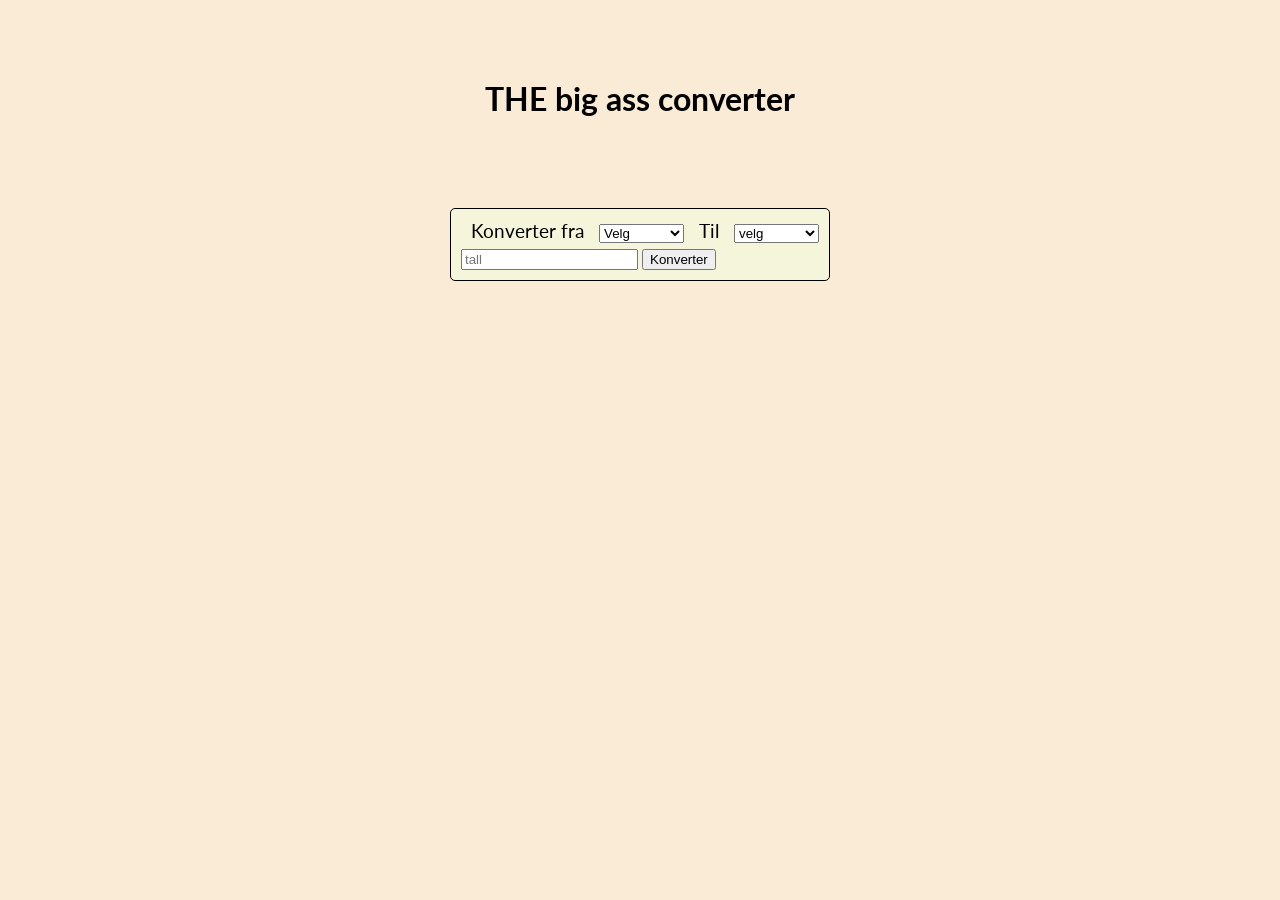
<file: kiloSaker/index.html>
<!DOCTYPE html>
<html lang="en">
<head>
    <meta charset="UTF-8">
    <meta name="viewport" content="width=device-width, initial-scale=1.0">
    <link rel="stylesheet" href=style.css>
    <title>Vekt transformation</title>
</head>
<body>
    <h1>THE big ass converter</h1>
    <div class="whole">
        <div id="container">
            <label id="tekst1">Konverter fra </label>
            <select id="select1">
            <!-- #region  <option value="10">Hey</option> --> 
                <option selected value="base" disabled>Velg</option>
            </select>
            <label id="tekst">Til</label>
            <select id="select2">
                <option selected value="base" disabled>velg</option>
                
              </select>
        </div>
            <div class="input">
                <input type="text" placeholder="tall" id="konverter">
                <button class="send" onclick=convert()>Konverter</button>
                <output id="tekst2"></output>
            </div>
    </div>
    <script src="script.js"></script>
</body>
</html>
</file>
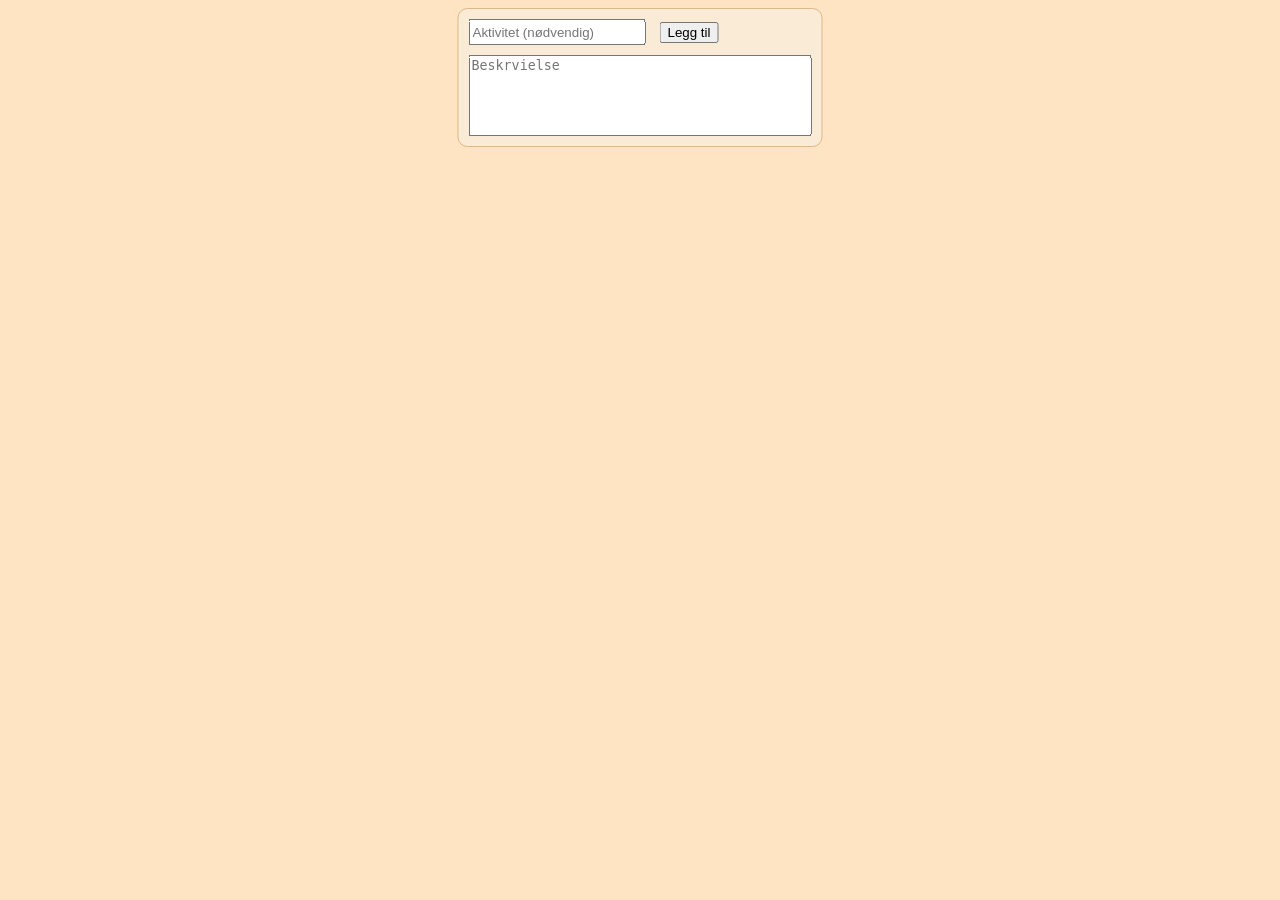
<file: notater/html/index.html>
<!DOCTYPE html>
<html lang="en">

<head>
    <meta charset="UTF-8">
    <meta name="viewport" content="width=device-width, initial-scale=1.0">
    <link rel="stylesheet" href="../css/style.css">
    <title>YOO Notater</title>
</head>

<body>
    <div id="skriveomraade">
        <input type="text" required placeholder="Aktivitet (nødvendig)" id="description">
        <button id="leggTil" onclick="leggTil()">Legg til</button>
        <textarea id="Text1" placeholder="Beskrvielse" cols="40" rows="5"></textarea>

    </div>
    <div id="out">


    </div>
    <div id="myModal" class="modal">

        <!-- Modal content -->
        <div class="modal-content">

            <input id="change_title" required type="text" placeholder="Aktivitet (nødvendig)"></input>
            <textarea id="change_desc" placeholder="Beskrvielse" cols="40" rows="5"></textarea>
            <div id="knapper">
                <button id="bekreft" onclick="change(this)">bekreft</button>
                <button onclick="escape()" id="avkreft">Avbryt</button>
            </div>

        </div>

    </div>
    <script src="../js/script.js"></script>

</body>

</html>
</file>
<file: notater/css/style.css>
#skriveomraade {
    display: block;
    position: absolute;
    height: fit-content;
    transform: translateX(-50%);
    left: 50%;
    border-style: solid;
    border-radius: 10px;
    padding: 10px;
    border-width: 1px;
    border-color: burlywood;
    background-color: antiquewhite;
}

#Text1 {
    display: block;
    margin-top: 10px;
    resize: none;
}

#description {
    height: 20px;
}

#leggTil {
    margin-left: 10px;
}

body {
    background-color: bisque;
}

#out {
    position: relative;
    display: flex;
    height: fit-content;
    top: 180px;
    justify-content: space-evenly;
    overflow: hidden;
    flex-basis: 100%;
    flex-wrap: wrap;
}

.biggest {
    height: 200px;
    width: 300px;
    margin-bottom: 10px;
    border-style: solid;
    border-width: 1px;
    border-color: burlywood;
    position: relative;
    background-color: antiquewhite;
    overflow: auto;
}

.slett {
    position: absolute;
    top: 0;
    right: 0px;
    padding-top: 3px;
    background: transparent;
    border-style: solid;
    border-radius: 20%;
    border-width: 1px;
    border-color: burlywood;
}

.slett:hover {
    background-color: burlywood;
}

.desc {
    margin-top: 10px;
    margin-left: 10px;
    font-size: 20px;
}

.title {
    margin-top: 10px;
    margin-left: 10px;
    font-size: 20px;
}

.edit {
    position: absolute;
    top: 0;
    right: 24px;
    height: 19px;
    width: 19px;
    border-style: solid;
    border-radius: 20%;
    border-width: 1px;
    border-color: burlywood;
    color: blue;
}

.edit:hover {
    background-color: burlywood;
}

#change_title {
    display: block;
    position: relative;
    top: -10px;
    transform: translateX(-50%);
    left: 50%;
}

#knapper {
    position: relative;
    left: 120px;
    margin-top: 10px;
}


/*position: absolute;
height: 100px;
display: block;
top: 30%;
height: fit-content;
display: flex;
flex-basis: 100px;*/

.modal {
    display: none;
    /* Hidden by default */
    position: fixed;
    /* Stay in place */
    z-index: 1;
    /* Sit on top */
    left: 0;
    top: 0;
    width: 100%;
    /* Full width */
    height: 100%;
    /* Full height */
    overflow: auto;
    /* Enable scroll if needed */
    background-color: rgb(0, 0, 0);
    /* Fallback color */
    background-color: rgba(0, 0, 0, 0.8);
    /* Black w/ opacity */
}


/* Modal Content/Box */

.modal-content {
    background-color: antiquewhite;
    margin: 15% auto;
    /* 15% from the top and centered */
    padding: 20px;
    border: 1px solid #888;
    width: fit-content;
    height: fit-content;
    /* Could be more or less, depending on screen size */
    border-radius: 10px;
}


/* The Close Button */

.close {
    color: #aaa;
    float: right;
    font-size: 28px;
    font-weight: bold;
}

.close:hover,
.close:focus {
    color: black;
    text-decoration: none;
    cursor: pointer;
}
</file>
